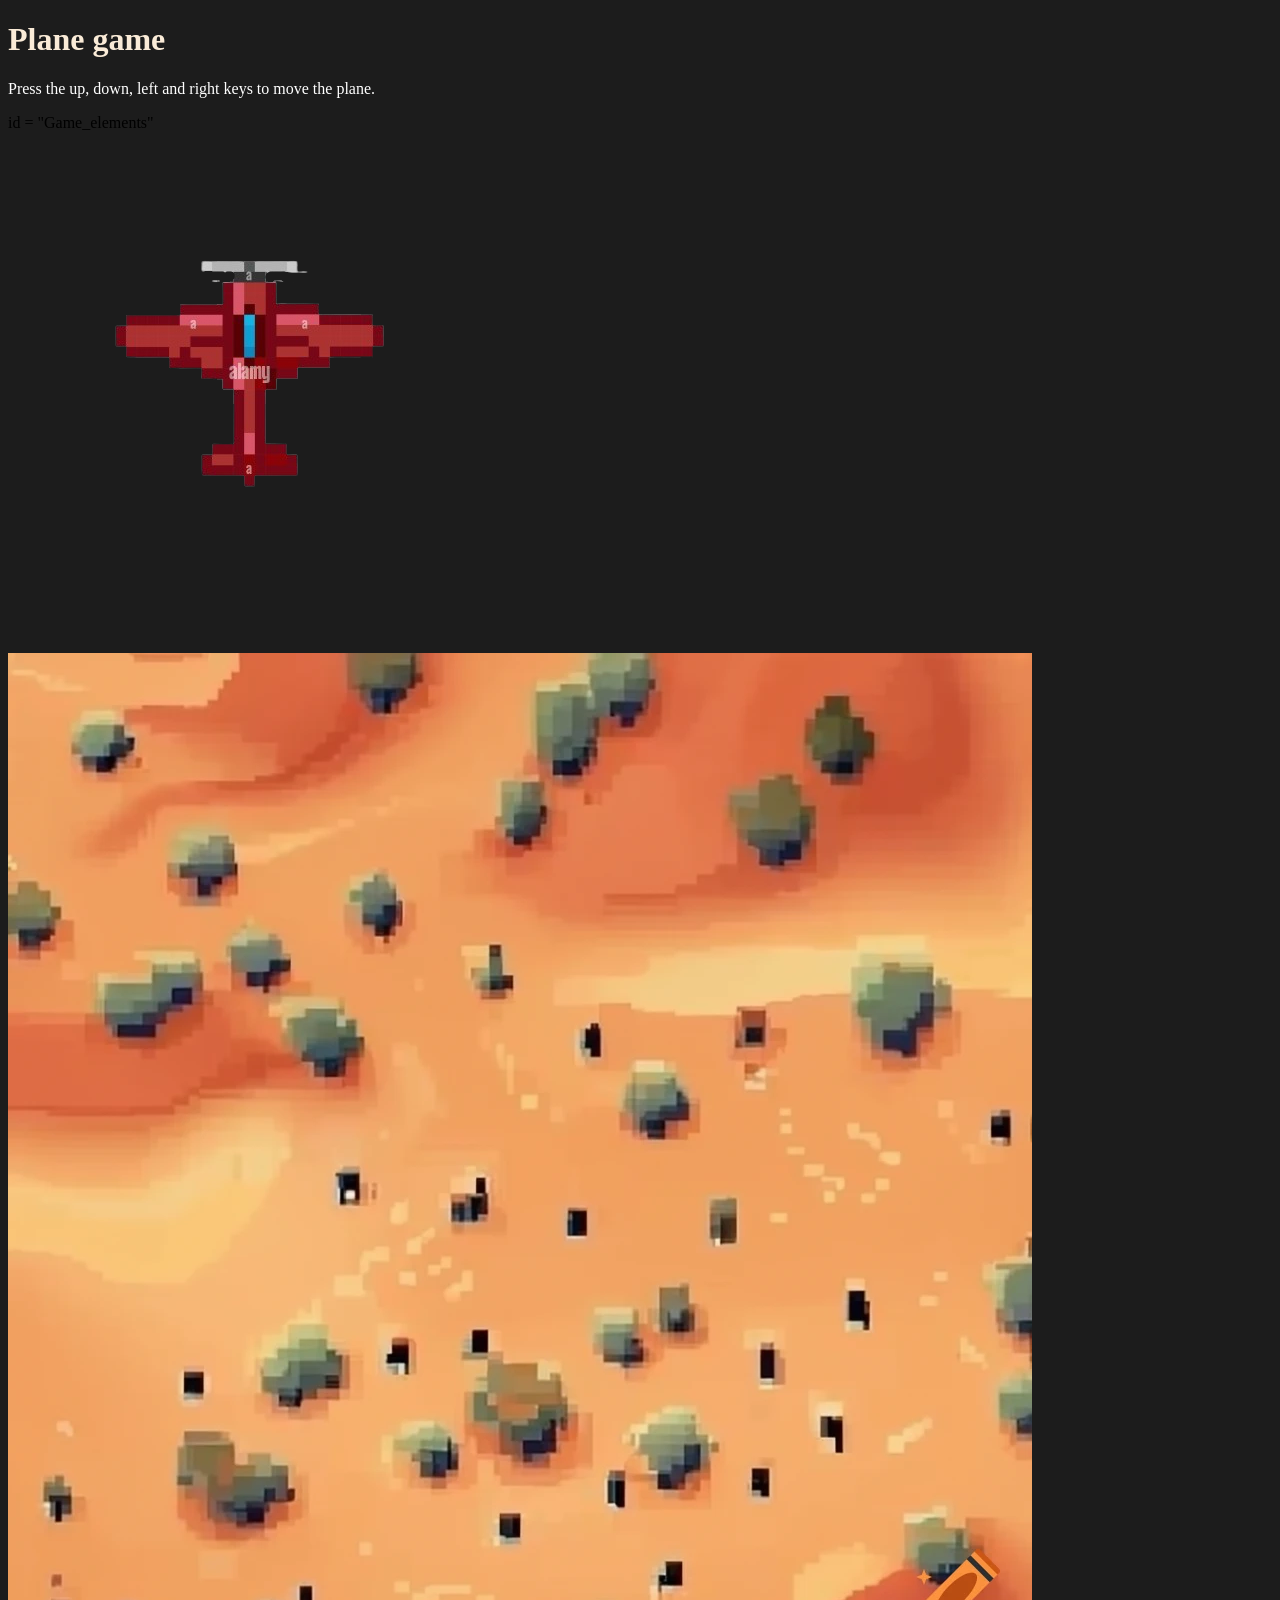
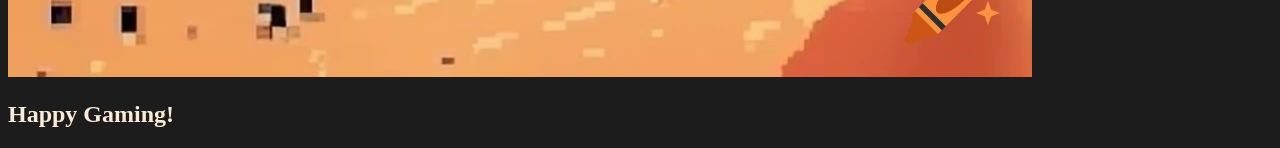
<file: My games/index.html>
<!DOCTYPE html>
<html lang="en">
  <head>
    <meta charset="UTF-8" />
    <meta name="viewport" content="width=device-width, initial-scale=1.0" />
    <title>Plane Game</title>
    <link rel="stylesheet" href="Website.css" />
  </head>
  <body>
    <h1>Plane game</h1>
    <p>Press the up, down, left and right keys to move the plane.</p>
    <div>id = "Game_elements"</div>
    <img
      class="plane"
      src="pixel-art-8-bit-arcade-aereo-aereo-aereo-da-combattimento-rosso-isolato-vettore-illustrazione-2bw3e10-removebg-preview-removebg-preview.png"
    />
    <img class="background" src="6bbb0e79486743aeaad6c7b64a3cc411.webp" />
    <script src="Website.js"></script>

    <h2>Happy Gaming!</h2>
  </body>
</html>
</file>
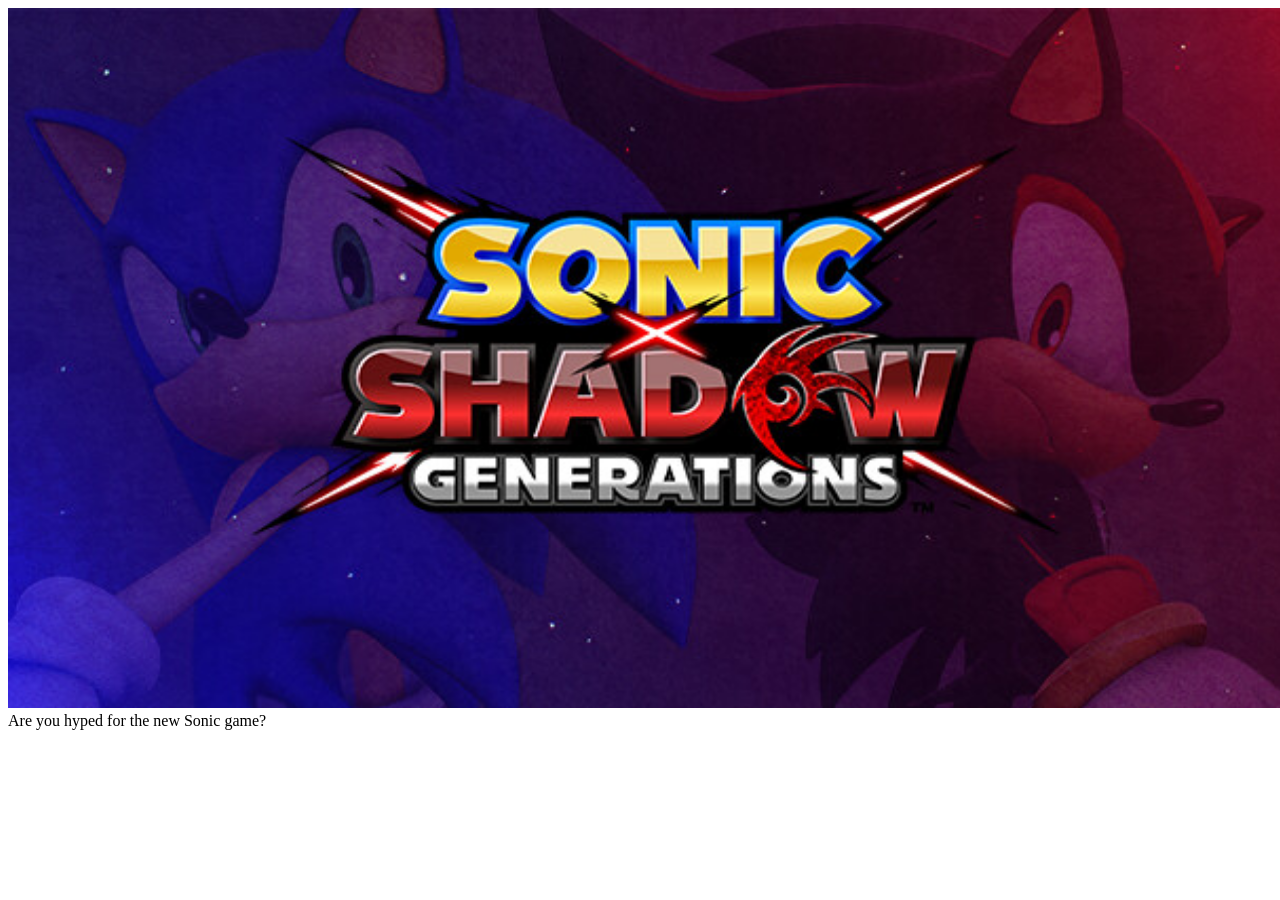
<file: something.html>
<!DOCTYPE html>
<html>
    <head>
        <title>New Webpage(test)</title>
    </head>
    <body>
        <style>
            img {
            width: 1300px;
            height: 700px;
        }
            </style>
         <img src="capsule_616x353.jpg"
         <p>Are you hyped for the new Sonic game?</p>
    </body>
</html>
</file>
<file: My games/Website.css>
body{
    background: rgba(0, 0, 0, 0.89)
}
h1{
    color: antiquewhite;
}
h2{
    color: antiquewhite;
}
p{
    color: white;
}
#Game_elements{
img.plane{
    width: 300px;
    height: 300px;
}
img.background{
    float: left;
    position: absolute;
    animation: moveImage 10s linear infinite;
    @keyframes moveImage {
        0% {
            left: 0;
        }
        100% {
            left: -1300px;
        }
    }
    
    width: 1300px;
    height: 700px;
    }
}
</file>
